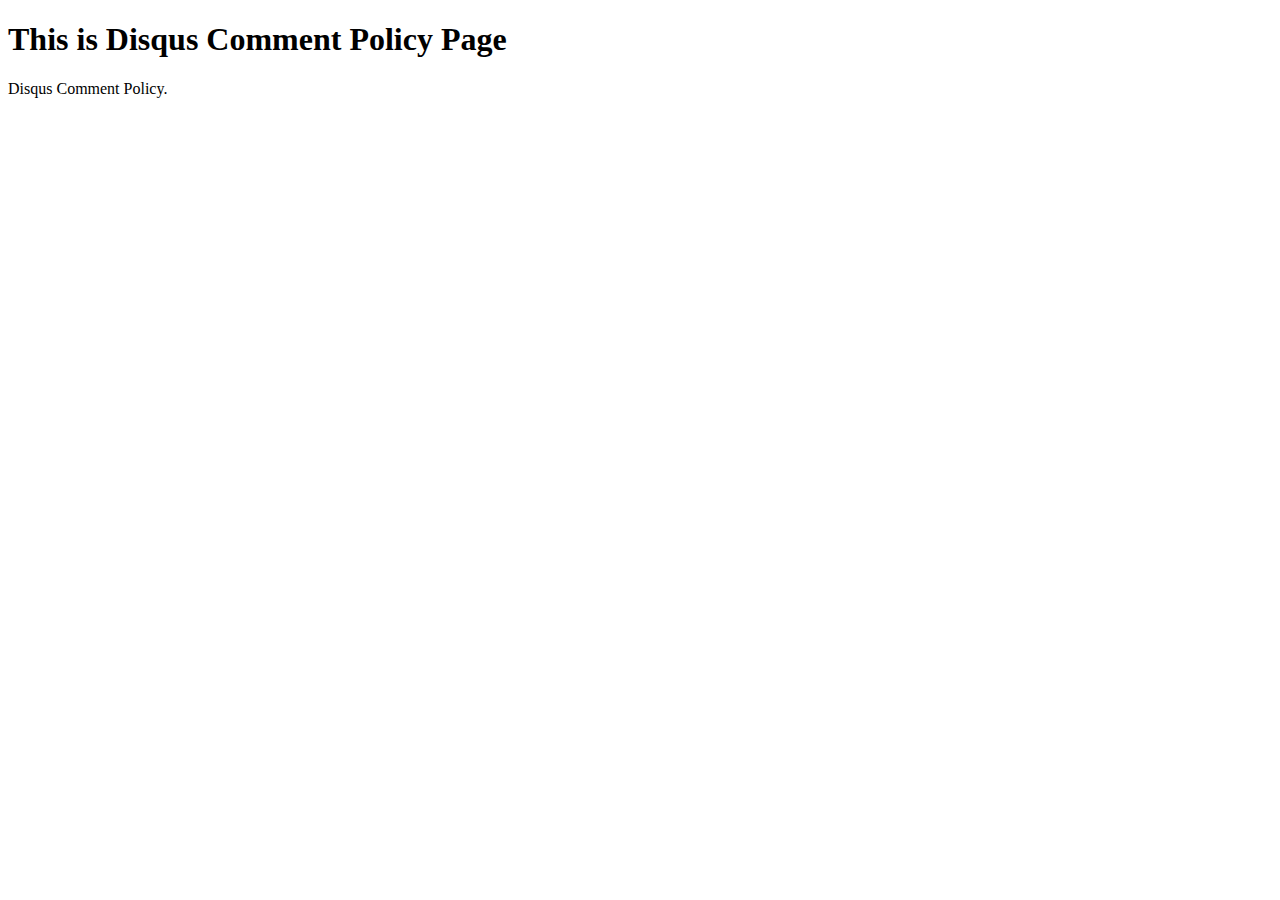
<file: disqus-comment-policy.html>
<!DOCTYPE html>
<html>
  <head>
    <title>
      Comment Policy
    </title>
    <meta charset="UTF-8">
	<meta name="viewport" content="width=device-width, initial-scale=1.0">
  </head>
  <body class="works_on_smartphone">
  
	<main>
	
		<article>
		
		  <p><h1>This is Disqus Comment Policy Page</h1></p>
		  
		</article>
	  
	  </main>
	  
	  <footer>
		  Disqus Comment Policy.
	  </footer>
  
  </body>
</html>
</file>
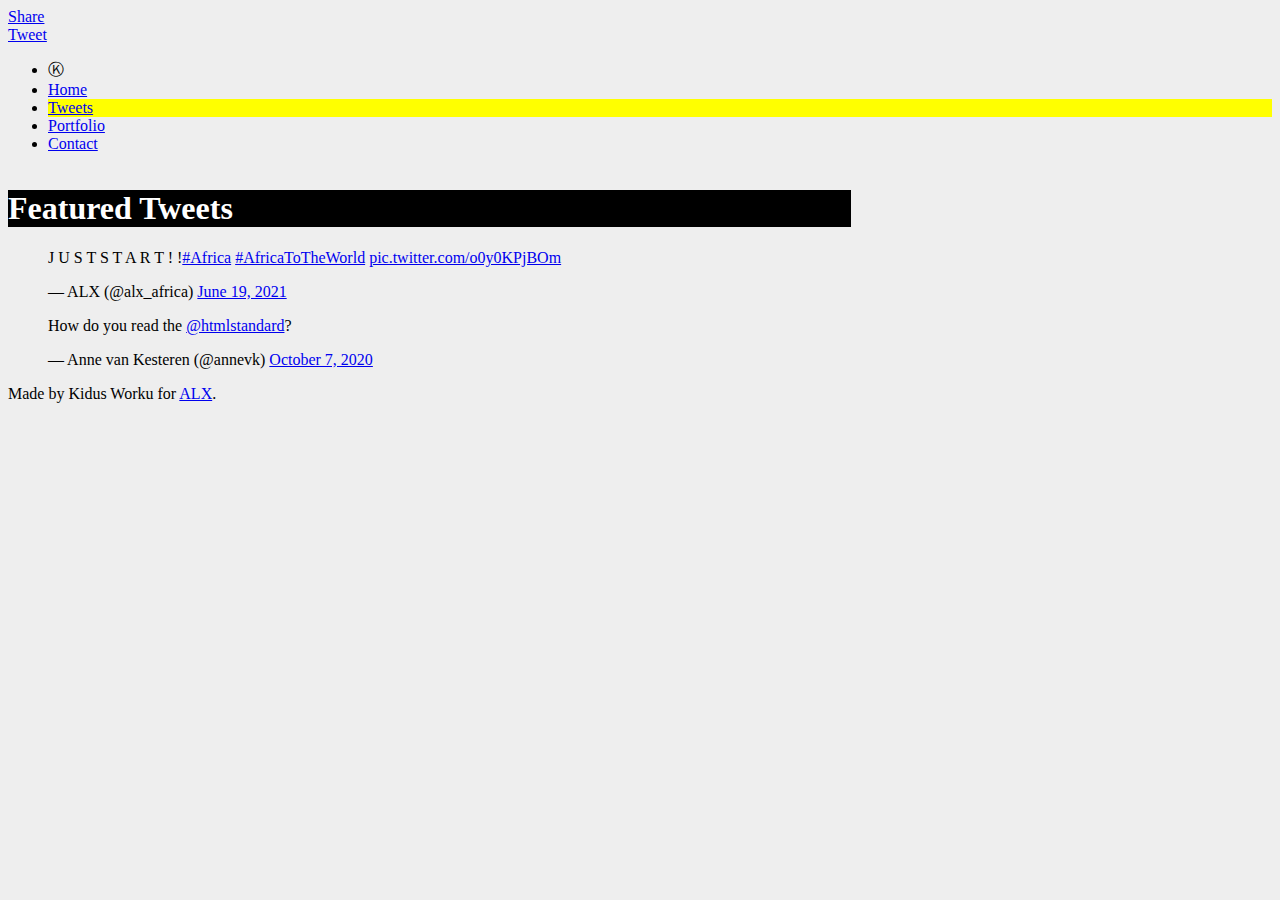
<file: tweets.html>
<!DOCTYPE html>
<html lang='en'>
  <head>
    <title>
      Tweets | Kidus Worku ALX
    </title>
    <meta charset="UTF-8">
	<meta name="viewport" content="width=device-width, initial-scale=1.0">
	<link href="https://alx-apply.hbtn.io/level2/school.css" rel="stylesheet">
	<link href="styles.css" rel="stylesheet">
	<script src="behavior.js"></script>
  </head>
  <body class="works_on_smartphone">
  
	<div id="fb-root"></div>
	<script async defer crossorigin="anonymous" src="https://connect.facebook.net/en_US/sdk.js#xfbml=1&version=v11.0" nonce="Q1GsTTmA"></script>
  
	<header>

		<div class="right">
		
		<div class="fb-share-button" data-href="http://3.238.125.115/" data-layout="button" data-size="large"><a target="_blank" href="https://www.facebook.com/sharer/sharer.php?u=http%3A%2F%2F3.238.125.115%2F&amp;src=sdkpreparse" class="fb-xfbml-parse-ignore">Share</a></div>
		
		<a href="https://twitter.com/share?ref_src=twsrc%5Etfw" class="twitter-share-button" data-size="large" data-url="http://3.238.125.115" data-via="kidusmike" data-hashtags="webdeveloper" data-related="alxafrica" data-show-count="false">Tweet</a><script async src="https://platform.twitter.com/widgets.js"></script>
		
		</div>
	
		<ul>
			<li class="logo">&#9408;</li>
			<li id="home"><a href="index.html">Home</a></li>
			<li id="tweets"><a href="tweets.html">Tweets</a></li>
			<li id="portfolio"><a href="portfolio.html">Portfolio</a></li>
			<li id="contact"><a href="contact.html">Contact</a></li>
		</ul>
	</header>
	
	<main>
	
		<article>
		
		  <h1>Featured Tweets</h1>
		  
		  <blockquote class="twitter-tweet"><p lang="en" dir="ltr">J U S T S T A R T ! !<a href="https://twitter.com/hashtag/Africa?src=hash&amp;ref_src=twsrc%5Etfw">#Africa</a> <a href="https://twitter.com/hashtag/AfricaToTheWorld?src=hash&amp;ref_src=twsrc%5Etfw">#AfricaToTheWorld</a> <a href="https://t.co/o0y0KPjBOm">pic.twitter.com/o0y0KPjBOm</a></p>&mdash; ALX (@alx_africa) <a href="https://twitter.com/alx_africa/status/1406197578128109571?ref_src=twsrc%5Etfw">June 19, 2021</a></blockquote> <script async src="https://platform.twitter.com/widgets.js" charset="utf-8"></script>
		  
		  <blockquote class="twitter-tweet"><p lang="en" dir="ltr">How do you read the <a href="https://twitter.com/htmlstandard?ref_src=twsrc%5Etfw">@htmlstandard</a>?</p>&mdash; Anne van Kesteren (@annevk) <a href="https://twitter.com/annevk/status/1313805658588938240?ref_src=twsrc%5Etfw">October 7, 2020</a></blockquote> <script async src="https://platform.twitter.com/widgets.js" charset="utf-8"></script>
	  
		</article>
		
		<aside>
			<div id="disqus_thread"></div>
			<script>
				/**
				*  RECOMMENDED CONFIGURATION VARIABLES: EDIT AND UNCOMMENT THE SECTION BELOW TO INSERT DYNAMIC VALUES FROM YOUR PLATFORM OR CMS.
				*  LEARN WHY DEFINING THESE VARIABLES IS IMPORTANT: https://disqus.com/admin/universalcode/#configuration-variables    */
				/*
				var disqus_config = function () {
				this.page.url = PAGE_URL;  // Replace PAGE_URL with your page's canonical URL variable
				this.page.identifier = PAGE_IDENTIFIER; // Replace PAGE_IDENTIFIER with your page's unique identifier variable
				};
				*/
				(function() { // DON'T EDIT BELOW THIS LINE
				var d = document, s = d.createElement('script');
				s.src = 'https://http-3-238-125-115.disqus.com/embed.js';
				s.setAttribute('data-timestamp', +new Date());
				(d.head || d.body).appendChild(s);
				})();
			</script>
			<noscript>Please enable JavaScript to view the <a href="https://disqus.com/?ref_noscript">comments powered by Disqus.</a></noscript>
		
		</aside>
	  
	  </main>
	  
	  <footer>
		  Made by Kidus Worku for <a href="https://alx-apply.hbtn.io" target="_blank">ALX</a>.
	  </footer>
  
  </body>
</html>
</file>
<file: styles.css>
body {
	display: flex;
	flex-direction: column;
	background-color: #eee;
}

main {
	display: flex;
	flex-direction: row;
	flex: auto;
}

article {
	flex: 2;
	overflow-y: auto;
}

aside {
	flex: 1;
	overflow-y: auto;
}

h1, h2, h3, h4 {
	background-color: black;
	color: white;
}

.bordered {
	border: solid 1px #777;
}

.sizesmall {
	width: 15ex;
	height: 15ex;
	padding: 5px;
}

article > div {
	display: block;
	left: 0;
	width: 100%;
	padding: 10px;
}

article > div > ul {
	display: inline;
	padding: 0;
}

.sidebyside {
	display: inline-block;
	list-style: none;
	margin: 10px 10px 10px 10px;
}

.columns-all {
	display: flex;
}

.education {
	padding: 10px;
	margin: 10px;
	background-color: #fff;
	border: solid 1px #ccc;
}

.full-width {
	width: 100%;
	text-align: center;
}

.education .institution-name {
	font-weight: bold;
}

.education .columns {
	width: 100%;
}

.education .range {
	text-align: right;
}

.education .columns div {
	width: 50%;
}

.columns {
	display: flex;
}

.centered {
	margin: 10px;
	color: blue;
	text-align: center;
}

.selected {
	text-weight: bold;
	background-color: yellow;
}

article #profile-pic {
	text-align: center;
}
</file>
